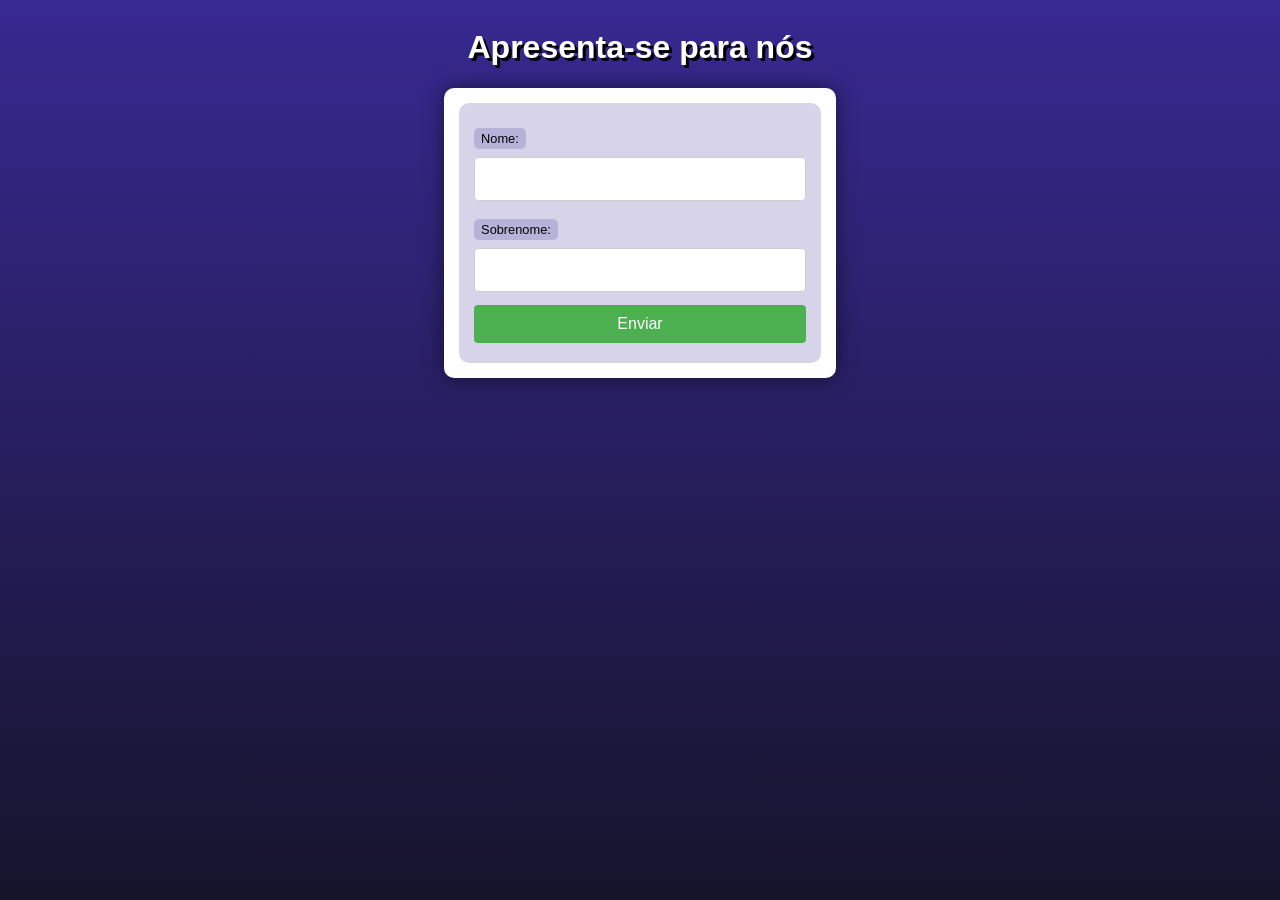
<file: cursophp_guanabara/php_009/index.html>
<!DOCTYPE html>
<html lang="pt-br">
<head>
    <meta charset="UTF-8">
    <meta name="viewport" content="width=device-width, initial-scale=1.0">
    <title>Interação com Formulario</title>
    <link rel="stylesheet" href="style.css">
</head>
<body>
    <header>
        <h1>Apresenta-se para nós</h1>
    </header>
    <section>
        <form action="cad.php" method="get">
            <label for="id_nome">Nome:</label>
            <input type="text" name="nome" id="id_nome">
            <label for="id_snome">Sobrenome:</label>
            <input type="text" name="snome" id="id_snome">
            <input type="submit" value="Enviar">
        </form>
    </section>
</body>
</html>
</file>
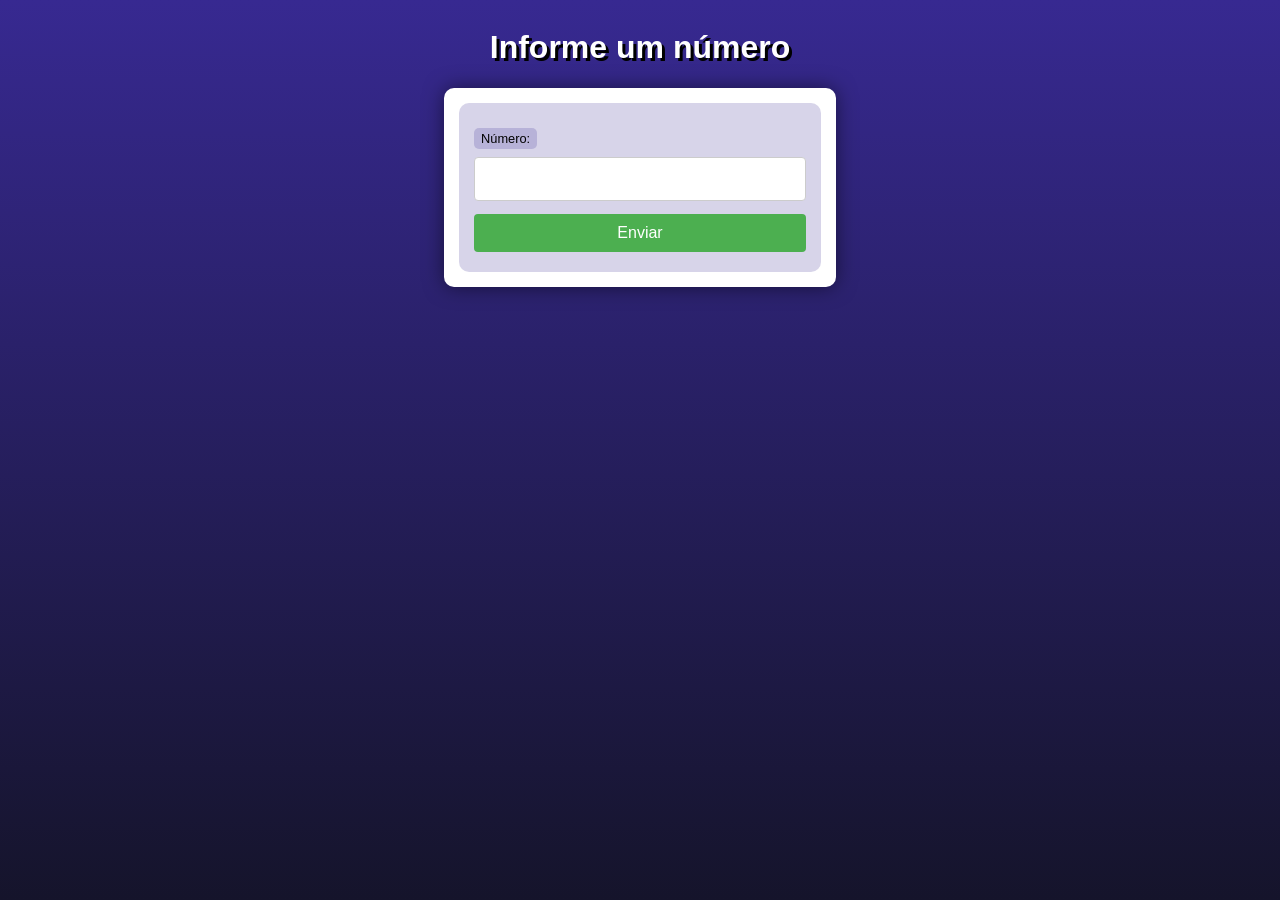
<file: cursophp_guanabara/php_012_desafio-02/index.html>
<!DOCTYPE html>
<html lang="en">
<head>
    <meta charset="UTF-8">
    <meta name="viewport" content="width=device-width, initial-scale=1.0">
    <title>Desafio 001</title>
    <link rel="stylesheet" href="style.css">
</head>
<body>
     <header>
        <h1>Informe um número</h1>
    </header>
    <section>
        <form action="resultado.php" method="get">
            <label for="id_num">Número:</label>
            <input type="number" name="Num" id="id_num">
            <input type="submit" value="Enviar" >
        </form>
    </section>
</body>
</html>
</file>
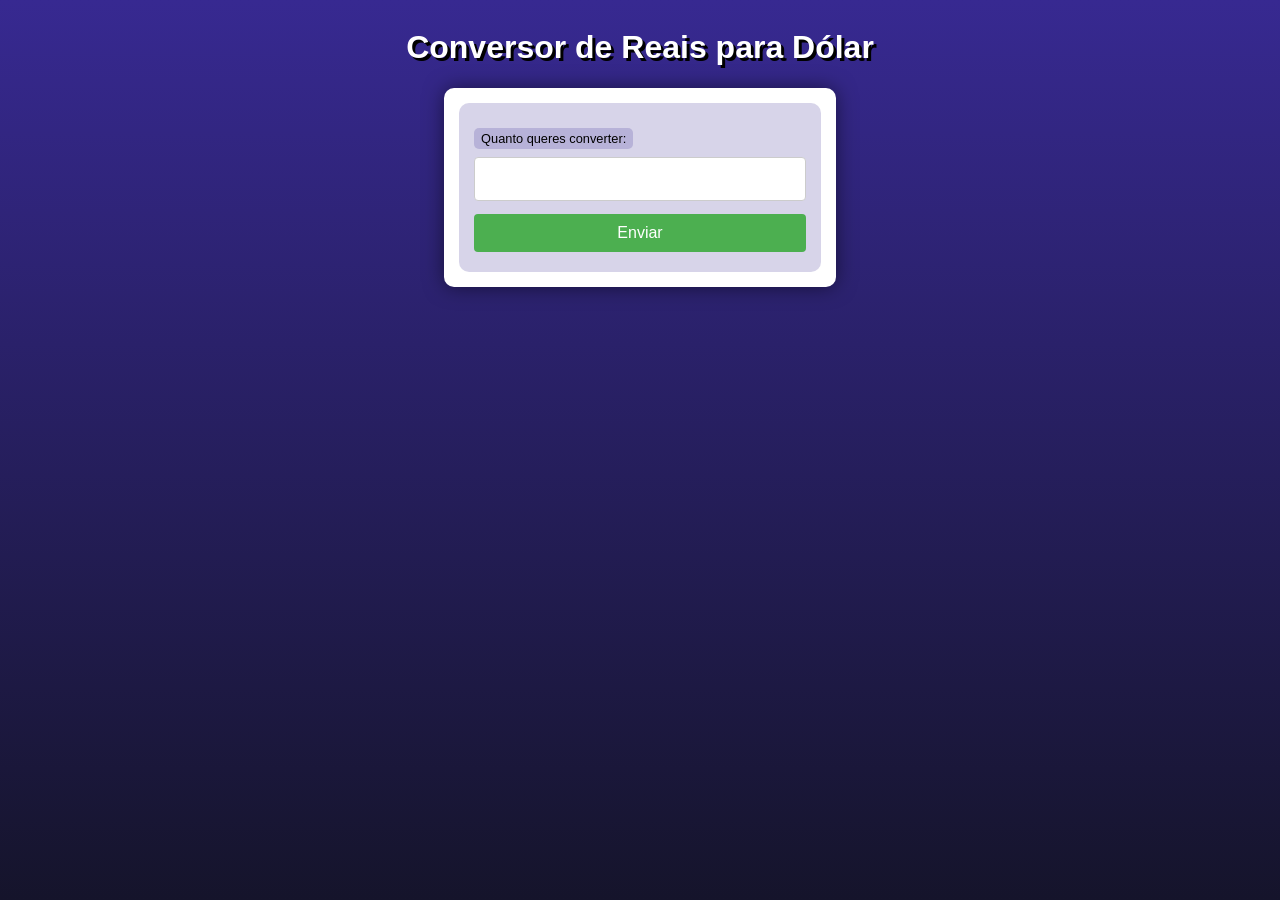
<file: cursophp_guanabara/php_012_desafio-04/index.html>
<!DOCTYPE html>
<html lang="pt">
<head>
    <meta charset="UTF-8">
    <meta name="viewport" content="width=device-width, initial-scale=1.0">
    <title>Desafio 004</title>
    <link rel="stylesheet" href="style.css">
</head>
<body>
     <header>
        <h1>Conversor de Reais para Dólar</h1>
    </header>
    <section>
        <form action="resultado.php" method="get">
            <label for="id_val">Quanto queres converter:</label>

                <!--o atributo step no html é para definir o passo decimal do valor permitido -->
            <input type="number" name="val" id="id_val" step="0.001" min="0" required>
            <input type="submit" value="Enviar" >
        </form>
    </section>
</body>
</html>
</file>
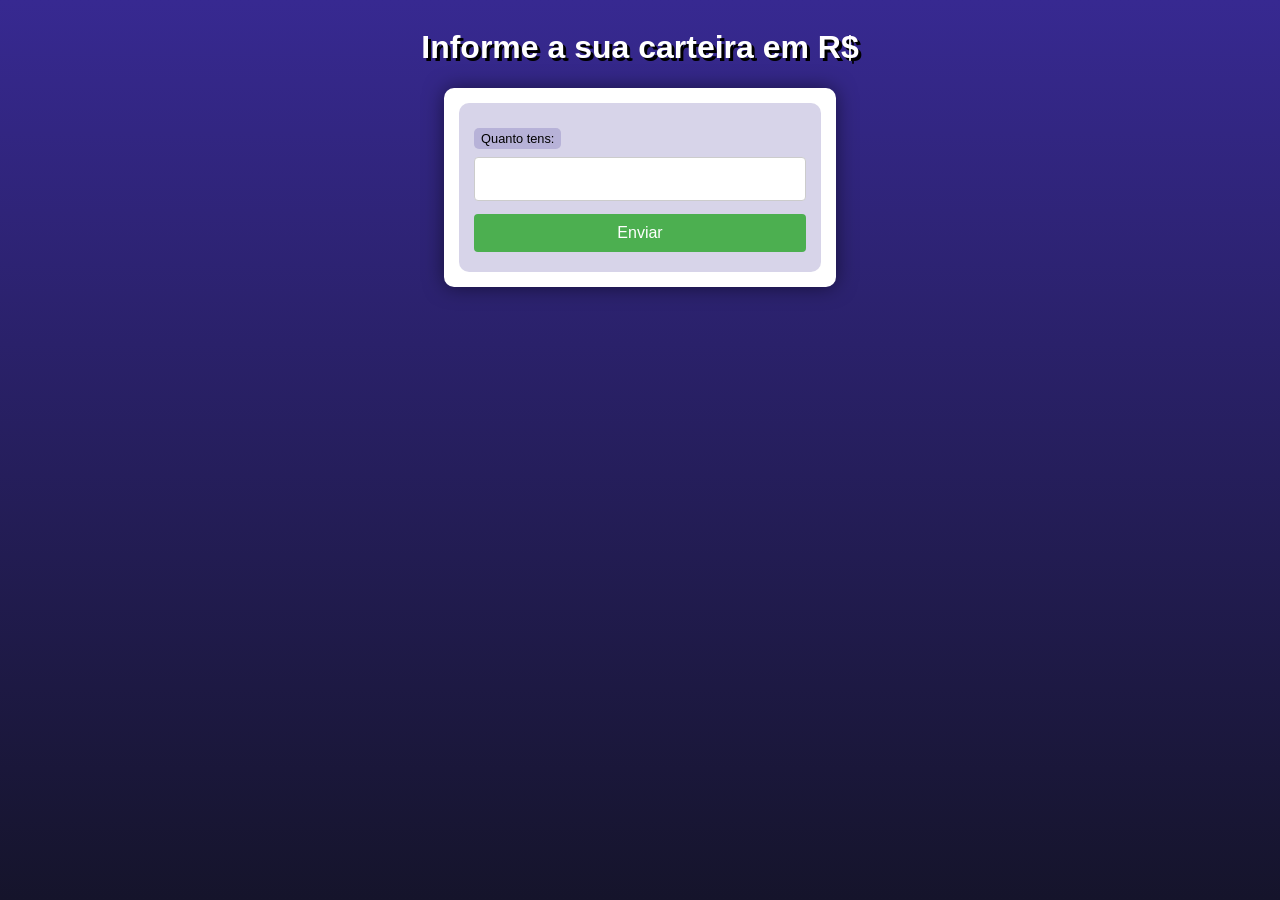
<file: cursophp_guanabara/php_012_desafio-06/index.html>
<!DOCTYPE html>
<html lang="en">
<head>
    <meta charset="UTF-8">
    <meta name="viewport" content="width=device-width, initial-scale=1.0">
    <title>Desafio 001</title>
    <link rel="stylesheet" href="style.css">
</head>
<body>
     <header>
        <h1>Informe a sua carteira em R$</h1>
    </header>
    <section>
        <form action="api.php" method="get">
            <label for="id_cart">Quanto tens:</label>
            <input type="number" name="cart" id="id_cart">
            <input type="submit" value="Enviar" >
        </form>
    </section>
</body>
</html>
</file>
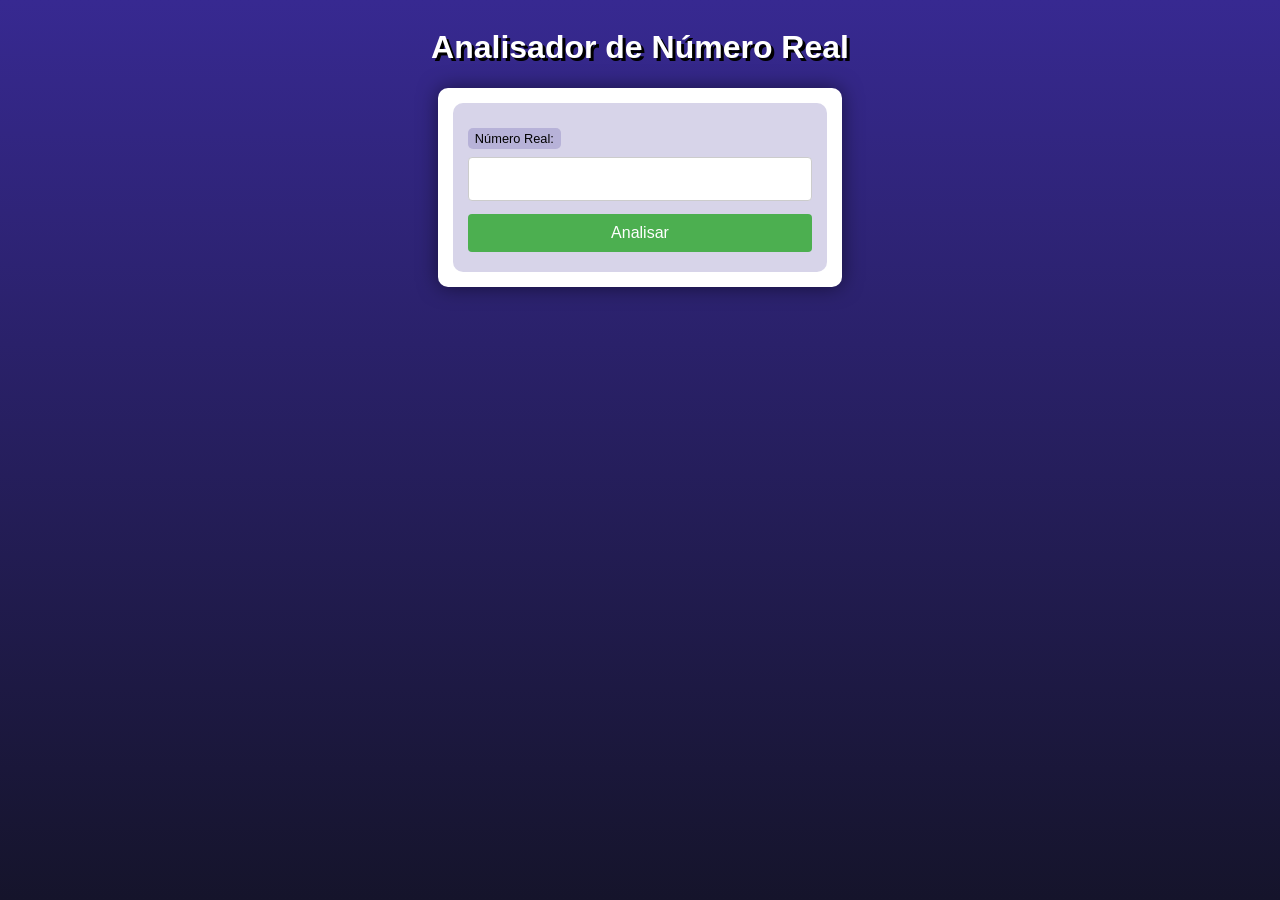
<file: cursophp_guanabara/php_012_desafio-07/index.html>
<!DOCTYPE html>
<html lang="en">
<head>
    <meta charset="UTF-8">
    <meta name="viewport" content="width=device-width, initial-scale=1.0">
    <title>Desafio 001</title>
    <link rel="stylesheet" href="style.css">
</head>
<body>
     <header>
        <h1>Analisador de Número Real</h1>
    </header>
    <section>
        <form action="numero.php" method="post">
            <label for="n">Número Real:</label>

                <!--o step é para aceitar numeros reais ou com virgulas e suas casas decimais ou numeros de precisao exemplo 5,456 aqui temos 3 numeros de precisao apos a virgula-->
            <input type="Number" name="n" id="n" step="0.001">
            <input type="submit" value="Analisar" >
        </form>
    </section>
</body>
</html>
</file>
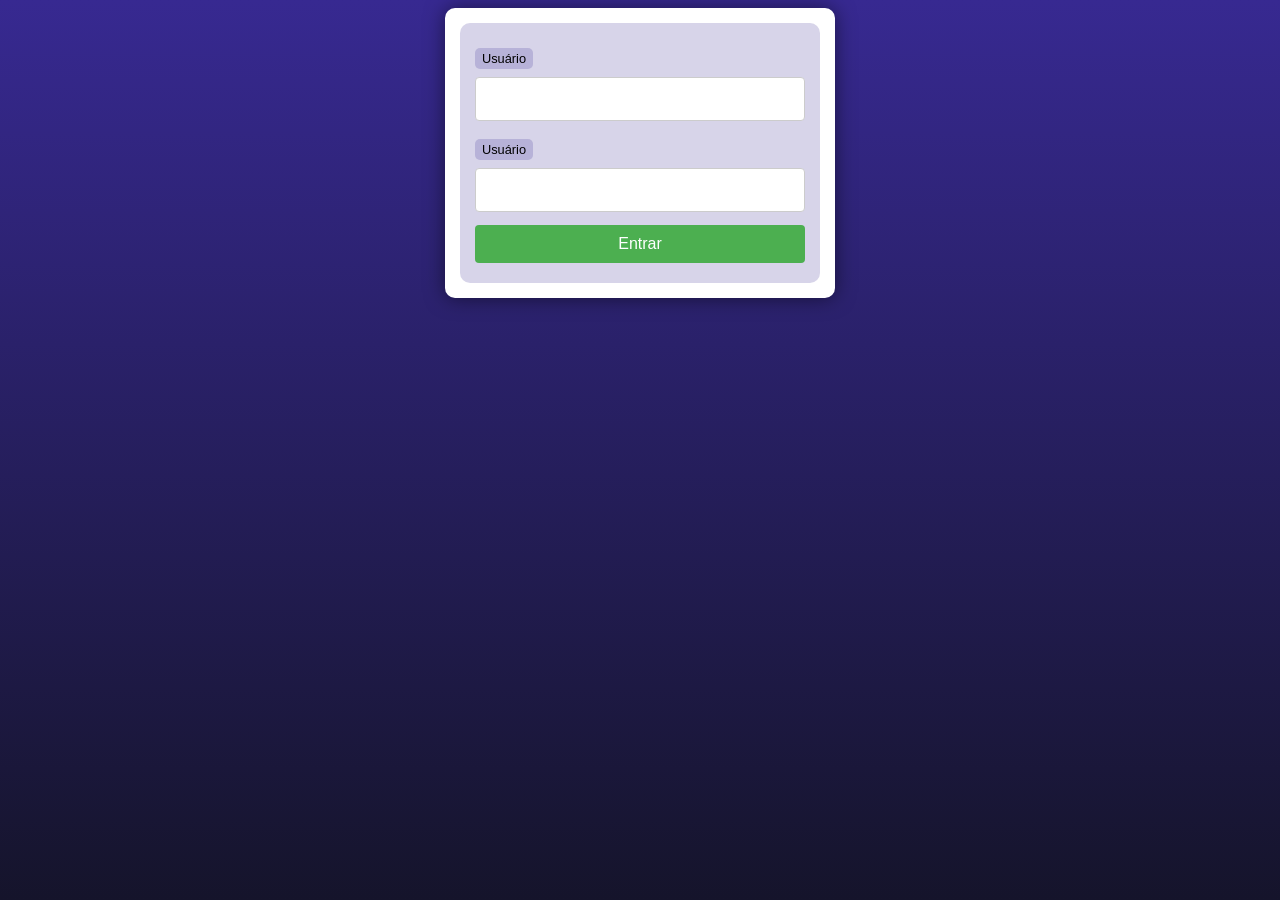
<file: cursophp_guanabara/php_013/form.html>
<!DOCTYPE html>
<html lang="en">
<head>
    <meta charset="UTF-8">
    <meta name="viewport" content="width=device-width, initial-scale=1.0">
    <title>Desafio 001</title>
    <link rel="stylesheet" href="style.css">
</head>
<body>
     <main>
        <form action="superglobal.php" method="post">
            <label for="usu">Usuário</label>
            <input type="text" name="usuario" id="usu">
            <label for="sen">Usuário</label>
            <input type="password" name="Senha" id="sen">
            <input type="submit" value="Entrar">
        </form>
     </main>
</body>
</html>
</file>
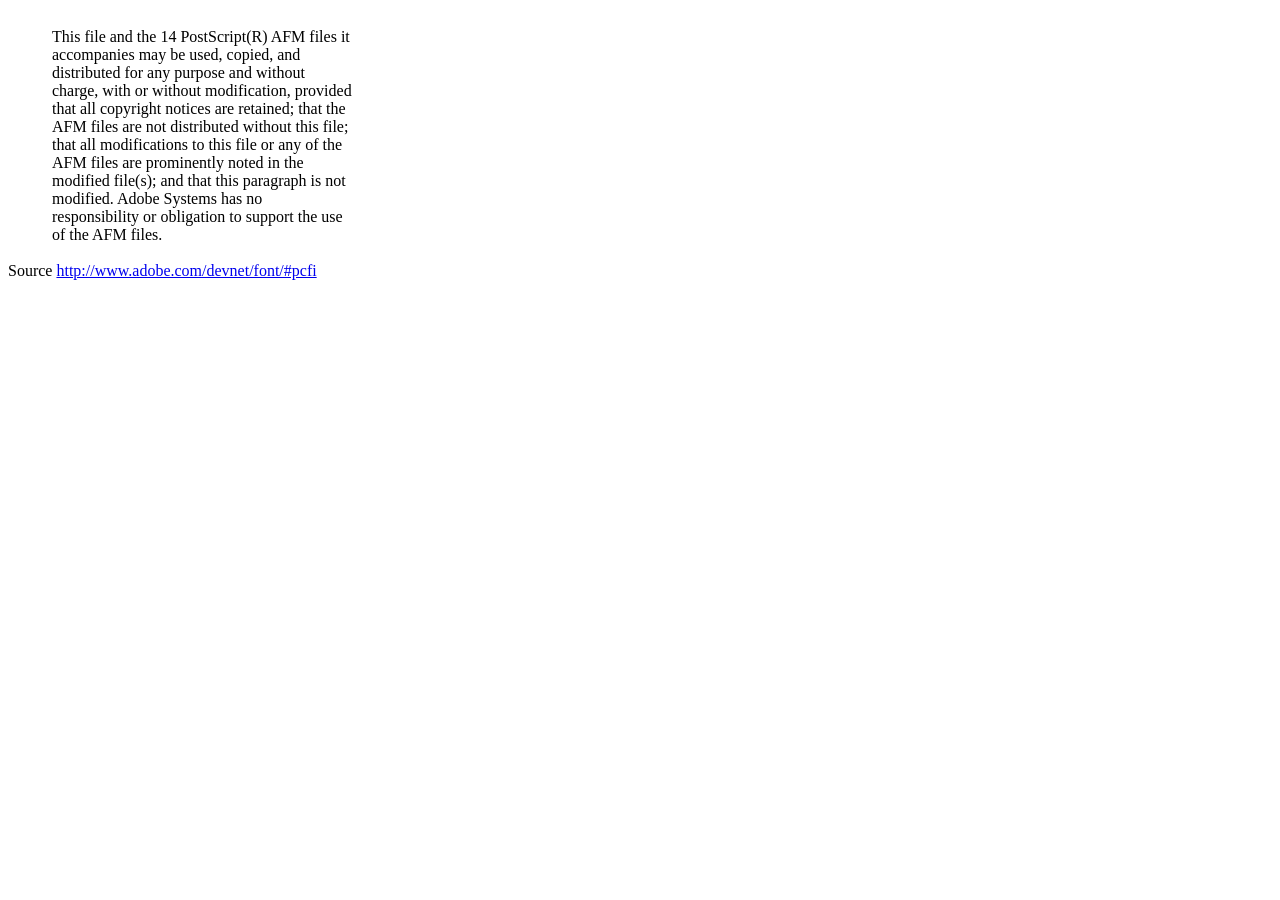
<file: treinamentos/html-bootstrap-php/curso_dataTables/painel/dompdf/vendor/dompdf/dompdf/lib/fonts/mustRead.html>
<html>
	<head>
		<meta http-equiv="content-type" content="text/html;charset=iso-8859-1">
		<meta name="generator" content="Adobe GoLive 4">
		<title>Core 14 AFM Files - ReadMe</title>
	</head>
	<body bgcolor="white">
		<font color="white">or</font>
		<table border="0" cellpadding="0" cellspacing="2">
			<tr>
				<td width="40"></td>
				<td width="300">This file and the 14 PostScript(R) AFM files it accompanies may be used, copied, and distributed for any purpose and without charge, with or without modification, provided that all copyright notices are retained; that the AFM files are not distributed without this file; that all modifications to this file or any of the AFM files are prominently noted in the modified file(s); and that this paragraph is not modified. Adobe Systems has no responsibility or obligation to support the use of the AFM files. <font color="white">Col</font></td>
			</tr>
		</table>
		<p>Source <a href="http://www.adobe.com/devnet/font/#pcfi">http://www.adobe.com/devnet/font/#pcfi</a></p>
</body>
</html>
</file>
<file: cursophp_guanabara/php_009/style.css>
@charset "UTF-8";

* {
    font-family: Verdana, Geneva, Tahoma, sans-serif;
    box-sizing: border-box;
}

/* ELEMENTOS DA INTERFACE */

body {
    background-color: #15142b;
    background-image: linear-gradient(180deg, #372991, #15142b);
    background-repeat: no-repeat;
    background-position: center center;
    background-size: cover;
    background-attachment: fixed;

    display: flex;
    flex-direction: column;
    flex-wrap: nowrap;
    justify-content: center;
    align-items: center;
}

header, main, section, article {
    max-width: 700px;
}

header > h1 {
    color: white;
    text-shadow: 3px 3px 0px black;
}

main, section, article {
    background-color: white;
    padding: 15px;
    margin-bottom: 20px;
    border-radius: 10px;
    box-shadow: 0px 0px 20px rgba(0, 0, 0, 0.502);
}

footer {
    display: block;
    width: 100vw;
    background-color: #291f6c;
    color: white;
    text-align: center;
    margin-top: auto;
    padding: 5px;
}

p {
    text-align: justify;
    line-height: 1.5em;
}

h2, h3, h4 {
    color: #372991;
    margin: 0 0 10px 0;
}

a {
    color: #15142b;
    background-color: rgba(55, 41, 145, 0.1);
    padding: 0 3px;
    font-weight: 600;
    text-decoration: none;
    border-bottom: .5px dotted #372991;
}

a:hover {
    color: #372991;
    border-bottom: 1px solid #372991;
}

/* TABELAS E LISTAS */

table {
    min-width: 400px;
    border-spacing: 0px;
    border: 0.5px solid #372991;
    margin: 10px auto;
}

table th {
    background-color: #372991;
    color: white;
    padding: 5px;
    text-align: left;
}

table td {
    padding: 5px;
}

table tr {
    background-color: rgba(55, 41, 145, 0.05);
}

table tr:nth-child(odd) {
    background-color: rgba(55, 41, 145, 0.3);
}

table.divisao {
    border: 1px solid white;
}

table.divisao td {
    background-color: white;
    padding: 20px;
    text-align: center;
    font-size: 2.5em;
}

table.divisao  tr:nth-child(1) td:nth-child(2) {
    border-bottom: 3px solid black;
    border-left: 3px solid black;
}

table.divisao tr:nth-child(2) td:nth-child(2) {
    border-left: 3px solid black;
}

table.divisao tr:nth-child(2) td:nth-child(1) {
    text-decoration: underline;
}

ul > li::marker {
    color: #372991;
}

/* ELEMENTOS DE FORMULÁRIO */

form {
    background-color: rgba(55, 41, 145, 0.2);
    padding: 15px;
    border-radius: 10px;
}

form label {
    display: block;
    width: fit-content;
    font-size: 0.8em;
    font-weight: 100;
    background-color: rgba(55, 41, 145, 0.2);
    padding: 3px 7px;
    margin-top: 10px;
    margin-bottom: 0px;
    border-radius: 5px;
}

input[type=text], [type=number], select, input[type=date], input[type=date], input[type=datetime], input[type=email], input[type=month], input[type=password], input[type=range], input[type=tel], input[type=time], input[type=week] {
    width: 100%;
    padding: 12px 20px;
    font-size: 1em;
    margin: 8px 0;
    display: inline-block;
    border: 1px solid #ccc;
    border-radius: 4px;
    box-sizing: border-box;
}
  
input[type=submit] {
    width: 100%;
    background-color: #4CAF50;
    font-size: 1em;
    color: white;
    padding: 10px 20px;
    margin: 5px 0;
    border: none;
    border-radius: 4px;
    cursor: pointer;
}
  
input[type=submit]:hover {
    background-color: #45a049;
}

input[type=reset] {
    width: 100%;
    background-color: #eb9903;
    font-size: 1em;
    color: white;
    padding: 10px 20px;
    margin: 5px 0;
    border: none;
    border-radius: 4px;
    cursor: pointer;
}

input[type=reset]:hover {
    background-color: #c27013;
}

input[type=button], button {
    width: 100%;
    background-color: #372991;
    font-size: 1em;
    color: white;
    padding: 10px 20px;
    margin: 5px 0;
    border: none;
    border-radius: 4px;
    cursor: pointer;
}

input[type=button]:hover, button:hover {
    background-color: #291f6c;
}

fieldset {
    border: 0.5px dotted #372991;
}

fieldset > legend {
    font-size: 0.8em;
    font-weight: 100;
    background-color: rgba(55, 41, 145, 0.2);
    padding: 3px 7px;
    border-radius: 5px;
}

input[type=radio] + label, input[type=checkbox] + label {
    display: inline-block;
    font-size: 1em;
    background-color: rgba(0, 0, 0, 0);
}
</file>
<file: cursophp_guanabara/php_012_desafio-02/style.css>
@charset "UTF-8";

* {
    font-family: Verdana, Geneva, Tahoma, sans-serif;
    box-sizing: border-box;
}

/* ELEMENTOS DA INTERFACE */

body {
    background-color: #15142b;
    background-image: linear-gradient(180deg, #372991, #15142b);
    background-repeat: no-repeat;
    background-position: center center;
    background-size: cover;
    background-attachment: fixed;

    display: flex;
    flex-direction: column;
    flex-wrap: nowrap;
    justify-content: center;
    align-items: center;
}

header, main, section, article {
    max-width: 700px;
}

header > h1 {
    color: white;
    text-shadow: 3px 3px 0px black;
}

main, section, article {
    background-color: white;
    padding: 15px;
    margin-bottom: 20px;
    border-radius: 10px;
    box-shadow: 0px 0px 20px rgba(0, 0, 0, 0.502);
}

footer {
    display: block;
    width: 100vw;
    background-color: #291f6c;
    color: white;
    text-align: center;
    margin-top: auto;
    padding: 5px;
}

p {
    text-align: justify;
    line-height: 1.5em;
}

h2, h3, h4 {
    color: #372991;
    margin: 0 0 10px 0;
}

a {
    color: #15142b;
    background-color: rgba(55, 41, 145, 0.1);
    padding: 0 3px;
    font-weight: 600;
    text-decoration: none;
    border-bottom: .5px dotted #372991;
}

a:hover {
    color: #372991;
    border-bottom: 1px solid #372991;
}

/* TABELAS E LISTAS */

table {
    min-width: 400px;
    border-spacing: 0px;
    border: 0.5px solid #372991;
    margin: 10px auto;
}

table th {
    background-color: #372991;
    color: white;
    padding: 5px;
    text-align: left;
}

table td {
    padding: 5px;
}

table tr {
    background-color: rgba(55, 41, 145, 0.05);
}

table tr:nth-child(odd) {
    background-color: rgba(55, 41, 145, 0.3);
}

table.divisao {
    border: 1px solid white;
}

table.divisao td {
    background-color: white;
    padding: 20px;
    text-align: center;
    font-size: 2.5em;
}

table.divisao  tr:nth-child(1) td:nth-child(2) {
    border-bottom: 3px solid black;
    border-left: 3px solid black;
}

table.divisao tr:nth-child(2) td:nth-child(2) {
    border-left: 3px solid black;
}

table.divisao tr:nth-child(2) td:nth-child(1) {
    text-decoration: underline;
}

ul > li::marker {
    color: #372991;
}

/* ELEMENTOS DE FORMULÁRIO */

form {
    background-color: rgba(55, 41, 145, 0.2);
    padding: 15px;
    border-radius: 10px;
}

form label {
    display: block;
    width: fit-content;
    font-size: 0.8em;
    font-weight: 100;
    background-color: rgba(55, 41, 145, 0.2);
    padding: 3px 7px;
    margin-top: 10px;
    margin-bottom: 0px;
    border-radius: 5px;
}

input[type=text], [type=number], select, input[type=date], input[type=date], input[type=datetime], input[type=email], input[type=month], input[type=password], input[type=range], input[type=tel], input[type=time], input[type=week] {
    width: 100%;
    padding: 12px 20px;
    font-size: 1em;
    margin: 8px 0;
    display: inline-block;
    border: 1px solid #ccc;
    border-radius: 4px;
    box-sizing: border-box;
}
  
input[type=submit] {
    width: 100%;
    background-color: #4CAF50;
    font-size: 1em;
    color: white;
    padding: 10px 20px;
    margin: 5px 0;
    border: none;
    border-radius: 4px;
    cursor: pointer;
}
  
input[type=submit]:hover {
    background-color: #45a049;
}

input[type=reset] {
    width: 100%;
    background-color: #eb9903;
    font-size: 1em;
    color: white;
    padding: 10px 20px;
    margin: 5px 0;
    border: none;
    border-radius: 4px;
    cursor: pointer;
}

input[type=reset]:hover {
    background-color: #c27013;
}

input[type=button], button {
    width: 100%;
    background-color: #372991;
    font-size: 1em;
    color: white;
    padding: 10px 20px;
    margin: 5px 0;
    border: none;
    border-radius: 4px;
    cursor: pointer;
}

input[type=button]:hover, button:hover {
    background-color: #291f6c;
}

fieldset {
    border: 0.5px dotted #372991;
}

fieldset > legend {
    font-size: 0.8em;
    font-weight: 100;
    background-color: rgba(55, 41, 145, 0.2);
    padding: 3px 7px;
    border-radius: 5px;
}

input[type=radio] + label, input[type=checkbox] + label {
    display: inline-block;
    font-size: 1em;
    background-color: rgba(0, 0, 0, 0);
}
</file>
<file: cursophp_guanabara/php_012_desafio-04/style.css>
@charset "UTF-8";

* {
    font-family: Verdana, Geneva, Tahoma, sans-serif;
    box-sizing: border-box;
}

/* ELEMENTOS DA INTERFACE */

body {
    background-color: #15142b;
    background-image: linear-gradient(180deg, #372991, #15142b);
    background-repeat: no-repeat;
    background-position: center center;
    background-size: cover;
    background-attachment: fixed;

    display: flex;
    flex-direction: column;
    flex-wrap: nowrap;
    justify-content: center;
    align-items: center;
}

header, main, section, article {
    max-width: 700px;
}

header > h1 {
    color: white;
    text-shadow: 3px 3px 0px black;
}

main, section, article {
    background-color: white;
    padding: 15px;
    margin-bottom: 20px;
    border-radius: 10px;
    box-shadow: 0px 0px 20px rgba(0, 0, 0, 0.502);
}

footer {
    display: block;
    width: 100vw;
    background-color: #291f6c;
    color: white;
    text-align: center;
    margin-top: auto;
    padding: 5px;
}

p {
    text-align: justify;
    line-height: 1.5em;
}

h2, h3, h4 {
    color: #372991;
    margin: 0 0 10px 0;
}

a {
    color: #15142b;
    background-color: rgba(55, 41, 145, 0.1);
    padding: 0 3px;
    font-weight: 600;
    text-decoration: none;
    border-bottom: .5px dotted #372991;
}

a:hover {
    color: #372991;
    border-bottom: 1px solid #372991;
}

/* TABELAS E LISTAS */

table {
    min-width: 400px;
    border-spacing: 0px;
    border: 0.5px solid #372991;
    margin: 10px auto;
}

table th {
    background-color: #372991;
    color: white;
    padding: 5px;
    text-align: left;
}

table td {
    padding: 5px;
}

table tr {
    background-color: rgba(55, 41, 145, 0.05);
}

table tr:nth-child(odd) {
    background-color: rgba(55, 41, 145, 0.3);
}

table.divisao {
    border: 1px solid white;
}

table.divisao td {
    background-color: white;
    padding: 20px;
    text-align: center;
    font-size: 2.5em;
}

table.divisao  tr:nth-child(1) td:nth-child(2) {
    border-bottom: 3px solid black;
    border-left: 3px solid black;
}

table.divisao tr:nth-child(2) td:nth-child(2) {
    border-left: 3px solid black;
}

table.divisao tr:nth-child(2) td:nth-child(1) {
    text-decoration: underline;
}

ul > li::marker {
    color: #372991;
}

/* ELEMENTOS DE FORMULÁRIO */

form {
    background-color: rgba(55, 41, 145, 0.2);
    padding: 15px;
    border-radius: 10px;
}

form label {
    display: block;
    width: fit-content;
    font-size: 0.8em;
    font-weight: 100;
    background-color: rgba(55, 41, 145, 0.2);
    padding: 3px 7px;
    margin-top: 10px;
    margin-bottom: 0px;
    border-radius: 5px;
}

input[type=text], [type=number], select, input[type=date], input[type=date], input[type=datetime], input[type=email], input[type=month], input[type=password], input[type=range], input[type=tel], input[type=time], input[type=week] {
    width: 100%;
    padding: 12px 20px;
    font-size: 1em;
    margin: 8px 0;
    display: inline-block;
    border: 1px solid #ccc;
    border-radius: 4px;
    box-sizing: border-box;
}
  
input[type=submit] {
    width: 100%;
    background-color: #4CAF50;
    font-size: 1em;
    color: white;
    padding: 10px 20px;
    margin: 5px 0;
    border: none;
    border-radius: 4px;
    cursor: pointer;
}
  
input[type=submit]:hover {
    background-color: #45a049;
}

input[type=reset] {
    width: 100%;
    background-color: #eb9903;
    font-size: 1em;
    color: white;
    padding: 10px 20px;
    margin: 5px 0;
    border: none;
    border-radius: 4px;
    cursor: pointer;
}

input[type=reset]:hover {
    background-color: #c27013;
}

input[type=button], button {
    width: 100%;
    background-color: #372991;
    font-size: 1em;
    color: white;
    padding: 10px 20px;
    margin: 5px 0;
    border: none;
    border-radius: 4px;
    cursor: pointer;
}

input[type=button]:hover, button:hover {
    background-color: #291f6c;
}

fieldset {
    border: 0.5px dotted #372991;
}

fieldset > legend {
    font-size: 0.8em;
    font-weight: 100;
    background-color: rgba(55, 41, 145, 0.2);
    padding: 3px 7px;
    border-radius: 5px;
}

input[type=radio] + label, input[type=checkbox] + label {
    display: inline-block;
    font-size: 1em;
    background-color: rgba(0, 0, 0, 0);
}
</file>
<file: cursophp_guanabara/php_012_desafio-06/style.css>
@charset "UTF-8";

* {
    font-family: Verdana, Geneva, Tahoma, sans-serif;
    box-sizing: border-box;
}

/* ELEMENTOS DA INTERFACE */

body {
    background-color: #15142b;
    background-image: linear-gradient(180deg, #372991, #15142b);
    background-repeat: no-repeat;
    background-position: center center;
    background-size: cover;
    background-attachment: fixed;

    display: flex;
    flex-direction: column;
    flex-wrap: nowrap;
    justify-content: center;
    align-items: center;
}

header, main, section, article {
    max-width: 700px;
}

header > h1 {
    color: white;
    text-shadow: 3px 3px 0px black;
}

main, section, article {
    background-color: white;
    padding: 15px;
    margin-bottom: 20px;
    border-radius: 10px;
    box-shadow: 0px 0px 20px rgba(0, 0, 0, 0.502);
}

footer {
    display: block;
    width: 100vw;
    background-color: #291f6c;
    color: white;
    text-align: center;
    margin-top: auto;
    padding: 5px;
}

p {
    text-align: justify;
    line-height: 1.5em;
}

h2, h3, h4 {
    color: #372991;
    margin: 0 0 10px 0;
}

a {
    color: #15142b;
    background-color: rgba(55, 41, 145, 0.1);
    padding: 0 3px;
    font-weight: 600;
    text-decoration: none;
    border-bottom: .5px dotted #372991;
}

a:hover {
    color: #372991;
    border-bottom: 1px solid #372991;
}

/* TABELAS E LISTAS */

table {
    min-width: 400px;
    border-spacing: 0px;
    border: 0.5px solid #372991;
    margin: 10px auto;
}

table th {
    background-color: #372991;
    color: white;
    padding: 5px;
    text-align: left;
}

table td {
    padding: 5px;
}

table tr {
    background-color: rgba(55, 41, 145, 0.05);
}

table tr:nth-child(odd) {
    background-color: rgba(55, 41, 145, 0.3);
}

table.divisao {
    border: 1px solid white;
}

table.divisao td {
    background-color: white;
    padding: 20px;
    text-align: center;
    font-size: 2.5em;
}

table.divisao  tr:nth-child(1) td:nth-child(2) {
    border-bottom: 3px solid black;
    border-left: 3px solid black;
}

table.divisao tr:nth-child(2) td:nth-child(2) {
    border-left: 3px solid black;
}

table.divisao tr:nth-child(2) td:nth-child(1) {
    text-decoration: underline;
}

ul > li::marker {
    color: #372991;
}

/* ELEMENTOS DE FORMULÁRIO */

form {
    background-color: rgba(55, 41, 145, 0.2);
    padding: 15px;
    border-radius: 10px;
}

form label {
    display: block;
    width: fit-content;
    font-size: 0.8em;
    font-weight: 100;
    background-color: rgba(55, 41, 145, 0.2);
    padding: 3px 7px;
    margin-top: 10px;
    margin-bottom: 0px;
    border-radius: 5px;
}

input[type=text], [type=number], select, input[type=date], input[type=date], input[type=datetime], input[type=email], input[type=month], input[type=password], input[type=range], input[type=tel], input[type=time], input[type=week] {
    width: 100%;
    padding: 12px 20px;
    font-size: 1em;
    margin: 8px 0;
    display: inline-block;
    border: 1px solid #ccc;
    border-radius: 4px;
    box-sizing: border-box;
}
  
input[type=submit] {
    width: 100%;
    background-color: #4CAF50;
    font-size: 1em;
    color: white;
    padding: 10px 20px;
    margin: 5px 0;
    border: none;
    border-radius: 4px;
    cursor: pointer;
}
  
input[type=submit]:hover {
    background-color: #45a049;
}

input[type=reset] {
    width: 100%;
    background-color: #eb9903;
    font-size: 1em;
    color: white;
    padding: 10px 20px;
    margin: 5px 0;
    border: none;
    border-radius: 4px;
    cursor: pointer;
}

input[type=reset]:hover {
    background-color: #c27013;
}

input[type=button], button {
    width: 100%;
    background-color: #372991;
    font-size: 1em;
    color: white;
    padding: 10px 20px;
    margin: 5px 0;
    border: none;
    border-radius: 4px;
    cursor: pointer;
}

input[type=button]:hover, button:hover {
    background-color: #291f6c;
}

fieldset {
    border: 0.5px dotted #372991;
}

fieldset > legend {
    font-size: 0.8em;
    font-weight: 100;
    background-color: rgba(55, 41, 145, 0.2);
    padding: 3px 7px;
    border-radius: 5px;
}

input[type=radio] + label, input[type=checkbox] + label {
    display: inline-block;
    font-size: 1em;
    background-color: rgba(0, 0, 0, 0);
}
</file>
<file: cursophp_guanabara/php_012_desafio-07/style.css>
@charset "UTF-8";

* {
    font-family: Verdana, Geneva, Tahoma, sans-serif;
    box-sizing: border-box;
}

/* ELEMENTOS DA INTERFACE */

body {
    background-color: #15142b;
    background-image: linear-gradient(180deg, #372991, #15142b);
    background-repeat: no-repeat;
    background-position: center center;
    background-size: cover;
    background-attachment: fixed;

    display: flex;
    flex-direction: column;
    flex-wrap: nowrap;
    justify-content: center;
    align-items: center;
}

header, main, section, article {
    max-width: 700px;
}

header > h1 {
    color: white;
    text-shadow: 3px 3px 0px black;
}

main, section, article {
    background-color: white;
    padding: 15px;
    margin-bottom: 20px;
    border-radius: 10px;
    box-shadow: 0px 0px 20px rgba(0, 0, 0, 0.502);
}

footer {
    display: block;
    width: 100vw;
    background-color: #291f6c;
    color: white;
    text-align: center;
    margin-top: auto;
    padding: 5px;
}

p {
    text-align: justify;
    line-height: 1.5em;
}

h2, h3, h4 {
    color: #372991;
    margin: 0 0 10px 0;
}

a {
    color: #15142b;
    background-color: rgba(55, 41, 145, 0.1);
    padding: 0 3px;
    font-weight: 600;
    text-decoration: none;
    border-bottom: .5px dotted #372991;
}

a:hover {
    color: #372991;
    border-bottom: 1px solid #372991;
}

/* TABELAS E LISTAS */

table {
    min-width: 400px;
    border-spacing: 0px;
    border: 0.5px solid #372991;
    margin: 10px auto;
}

table th {
    background-color: #372991;
    color: white;
    padding: 5px;
    text-align: left;
}

table td {
    padding: 5px;
}

table tr {
    background-color: rgba(55, 41, 145, 0.05);
}

table tr:nth-child(odd) {
    background-color: rgba(55, 41, 145, 0.3);
}

table.divisao {
    border: 1px solid white;
}

table.divisao td {
    background-color: white;
    padding: 20px;
    text-align: center;
    font-size: 2.5em;
}

table.divisao  tr:nth-child(1) td:nth-child(2) {
    border-bottom: 3px solid black;
    border-left: 3px solid black;
}

table.divisao tr:nth-child(2) td:nth-child(2) {
    border-left: 3px solid black;
}

table.divisao tr:nth-child(2) td:nth-child(1) {
    text-decoration: underline;
}

ul > li::marker {
    color: #372991;
}

/* ELEMENTOS DE FORMULÁRIO */

form {
    background-color: rgba(55, 41, 145, 0.2);
    padding: 15px;
    border-radius: 10px;
}

form label {
    display: block;
    width: fit-content;
    font-size: 0.8em;
    font-weight: 100;
    background-color: rgba(55, 41, 145, 0.2);
    padding: 3px 7px;
    margin-top: 10px;
    margin-bottom: 0px;
    border-radius: 5px;
}

input[type=text], [type=number], select, input[type=date], input[type=date], input[type=datetime], input[type=email], input[type=month], input[type=password], input[type=range], input[type=tel], input[type=time], input[type=week] {
    width: 100%;
    padding: 12px 20px;
    font-size: 1em;
    margin: 8px 0;
    display: inline-block;
    border: 1px solid #ccc;
    border-radius: 4px;
    box-sizing: border-box;
}
  
input[type=submit] {
    width: 100%;
    background-color: #4CAF50;
    font-size: 1em;
    color: white;
    padding: 10px 20px;
    margin: 5px 0;
    border: none;
    border-radius: 4px;
    cursor: pointer;
}
  
input[type=submit]:hover {
    background-color: #45a049;
}

input[type=reset] {
    width: 100%;
    background-color: #eb9903;
    font-size: 1em;
    color: white;
    padding: 10px 20px;
    margin: 5px 0;
    border: none;
    border-radius: 4px;
    cursor: pointer;
}

input[type=reset]:hover {
    background-color: #c27013;
}

input[type=button], button {
    width: 100%;
    background-color: #372991;
    font-size: 1em;
    color: white;
    padding: 10px 20px;
    margin: 5px 0;
    border: none;
    border-radius: 4px;
    cursor: pointer;
}

input[type=button]:hover, button:hover {
    background-color: #291f6c;
}

fieldset {
    border: 0.5px dotted #372991;
}

fieldset > legend {
    font-size: 0.8em;
    font-weight: 100;
    background-color: rgba(55, 41, 145, 0.2);
    padding: 3px 7px;
    border-radius: 5px;
}

input[type=radio] + label, input[type=checkbox] + label {
    display: inline-block;
    font-size: 1em;
    background-color: rgba(0, 0, 0, 0);
}
</file>
<file: cursophp_guanabara/php_013/style.css>
@charset "UTF-8";

* {
    font-family: Verdana, Geneva, Tahoma, sans-serif;
    box-sizing: border-box;
}

/* ELEMENTOS DA INTERFACE */

body {
    background-color: #15142b;
    background-image: linear-gradient(180deg, #372991, #15142b);
    background-repeat: no-repeat;
    background-position: center center;
    background-size: cover;
    background-attachment: fixed;

    display: flex;
    flex-direction: column;
    flex-wrap: nowrap;
    justify-content: center;
    align-items: center;
}

header, main, section, article {
    max-width: 700px;
}

header > h1 {
    color: white;
    text-shadow: 3px 3px 0px black;
}

main, section, article {
    background-color: white;
    padding: 15px;
    margin-bottom: 20px;
    border-radius: 10px;
    box-shadow: 0px 0px 20px rgba(0, 0, 0, 0.502);
}

footer {
    display: block;
    width: 100vw;
    background-color: #291f6c;
    color: white;
    text-align: center;
    margin-top: auto;
    padding: 5px;
}

p {
    text-align: justify;
    line-height: 1.5em;
}

h2, h3, h4 {
    color: #372991;
    margin: 0 0 10px 0;
}

a {
    color: #15142b;
    background-color: rgba(55, 41, 145, 0.1);
    padding: 0 3px;
    font-weight: 600;
    text-decoration: none;
    border-bottom: .5px dotted #372991;
}

a:hover {
    color: #372991;
    border-bottom: 1px solid #372991;
}

/* TABELAS E LISTAS */

table {
    min-width: 400px;
    border-spacing: 0px;
    border: 0.5px solid #372991;
    margin: 10px auto;
}

table th {
    background-color: #372991;
    color: white;
    padding: 5px;
    text-align: left;
}

table td {
    padding: 5px;
}

table tr {
    background-color: rgba(55, 41, 145, 0.05);
}

table tr:nth-child(odd) {
    background-color: rgba(55, 41, 145, 0.3);
}

table.divisao {
    border: 1px solid white;
}

table.divisao td {
    background-color: white;
    padding: 20px;
    text-align: center;
    font-size: 2.5em;
}

table.divisao  tr:nth-child(1) td:nth-child(2) {
    border-bottom: 3px solid black;
    border-left: 3px solid black;
}

table.divisao tr:nth-child(2) td:nth-child(2) {
    border-left: 3px solid black;
}

table.divisao tr:nth-child(2) td:nth-child(1) {
    text-decoration: underline;
}

ul > li::marker {
    color: #372991;
}

/* ELEMENTOS DE FORMULÁRIO */

form {
    background-color: rgba(55, 41, 145, 0.2);
    padding: 15px;
    border-radius: 10px;
}

form label {
    display: block;
    width: fit-content;
    font-size: 0.8em;
    font-weight: 100;
    background-color: rgba(55, 41, 145, 0.2);
    padding: 3px 7px;
    margin-top: 10px;
    margin-bottom: 0px;
    border-radius: 5px;
}

input[type=text], [type=number], select, input[type=date], input[type=date], input[type=datetime], input[type=email], input[type=month], input[type=password], input[type=range], input[type=tel], input[type=time], input[type=week] {
    width: 100%;
    padding: 12px 20px;
    font-size: 1em;
    margin: 8px 0;
    display: inline-block;
    border: 1px solid #ccc;
    border-radius: 4px;
    box-sizing: border-box;
}
  
input[type=submit] {
    width: 100%;
    background-color: #4CAF50;
    font-size: 1em;
    color: white;
    padding: 10px 20px;
    margin: 5px 0;
    border: none;
    border-radius: 4px;
    cursor: pointer;
}
  
input[type=submit]:hover {
    background-color: #45a049;
}

input[type=reset] {
    width: 100%;
    background-color: #eb9903;
    font-size: 1em;
    color: white;
    padding: 10px 20px;
    margin: 5px 0;
    border: none;
    border-radius: 4px;
    cursor: pointer;
}

input[type=reset]:hover {
    background-color: #c27013;
}

input[type=button], button {
    width: 100%;
    background-color: #372991;
    font-size: 1em;
    color: white;
    padding: 10px 20px;
    margin: 5px 0;
    border: none;
    border-radius: 4px;
    cursor: pointer;
}

input[type=button]:hover, button:hover {
    background-color: #291f6c;
}

fieldset {
    border: 0.5px dotted #372991;
}

fieldset > legend {
    font-size: 0.8em;
    font-weight: 100;
    background-color: rgba(55, 41, 145, 0.2);
    padding: 3px 7px;
    border-radius: 5px;
}

input[type=radio] + label, input[type=checkbox] + label {
    display: inline-block;
    font-size: 1em;
    background-color: rgba(0, 0, 0, 0);
}
</file>
